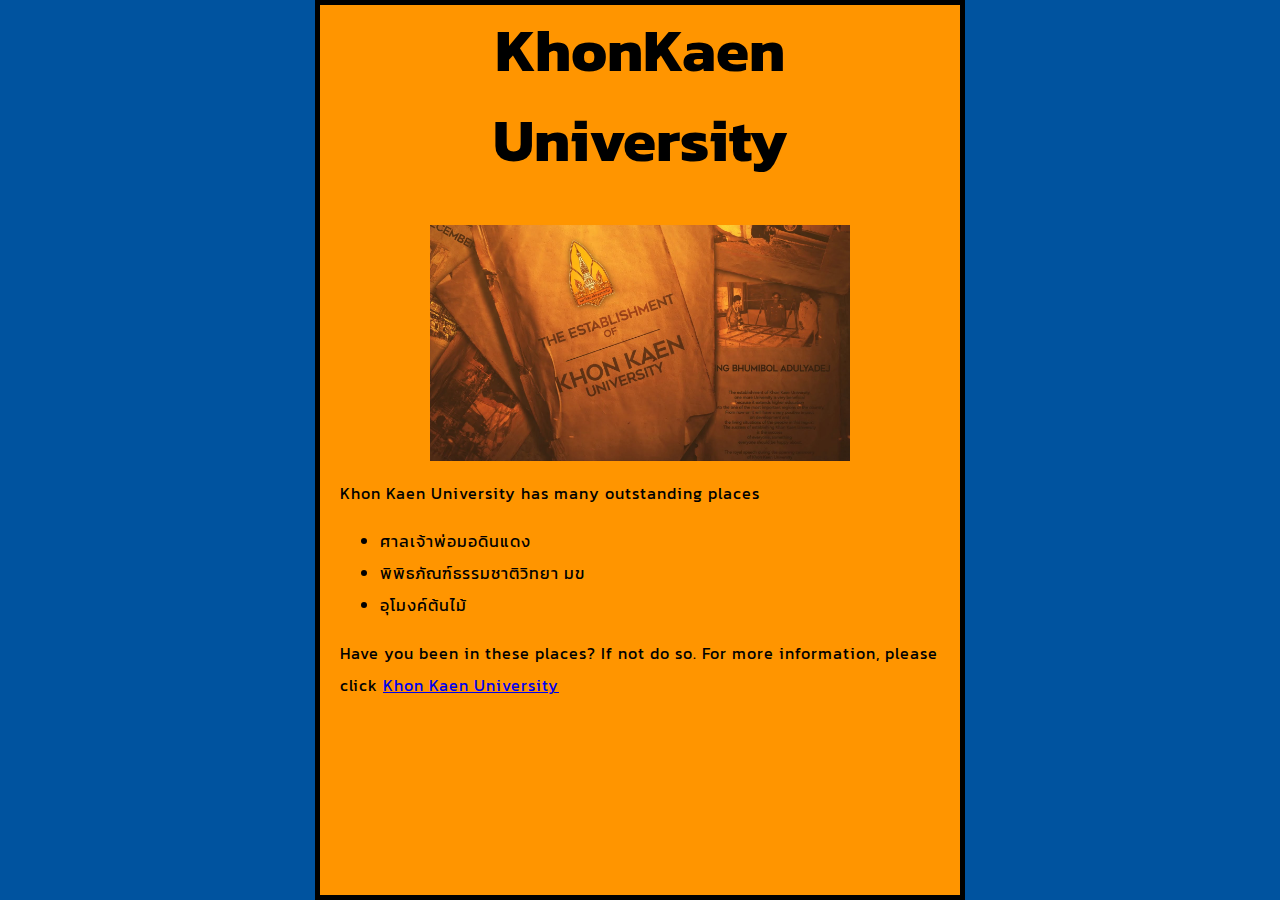
<file: index.html>
<!DOCTYPE HTML SYSTEM>
<html>

<head>
    <link href="style/style.css" rel="stylesheet" type="text/css">
    <link href="https://fonts.googleapis.com/css?family=Kanit" rel="stylesheet">
    
    <title>My Test Page</title>
</head>

<body>
    <h1>KhonKaen<br>University</h1>
    <img src="image/pic.jpg" width="70%" alt="My test image">
    <p>Khon Kaen University has many outstanding places</p>
        <ul>
            <li>ศาลเจ้าพ่อมอดินแดง</li>
            <li>พิพิธภัณฑ์ธรรมชาติวิทยา มข</li>
            <li>อุโมงค์ต้นไม้</li>
        </ul>
       <p> Have you been in these places? If not do so. For more information, please click
        <a href="http://www.kku.ac.th">Khon Kaen University</a>
    </p>
</body>

</html>
</file>
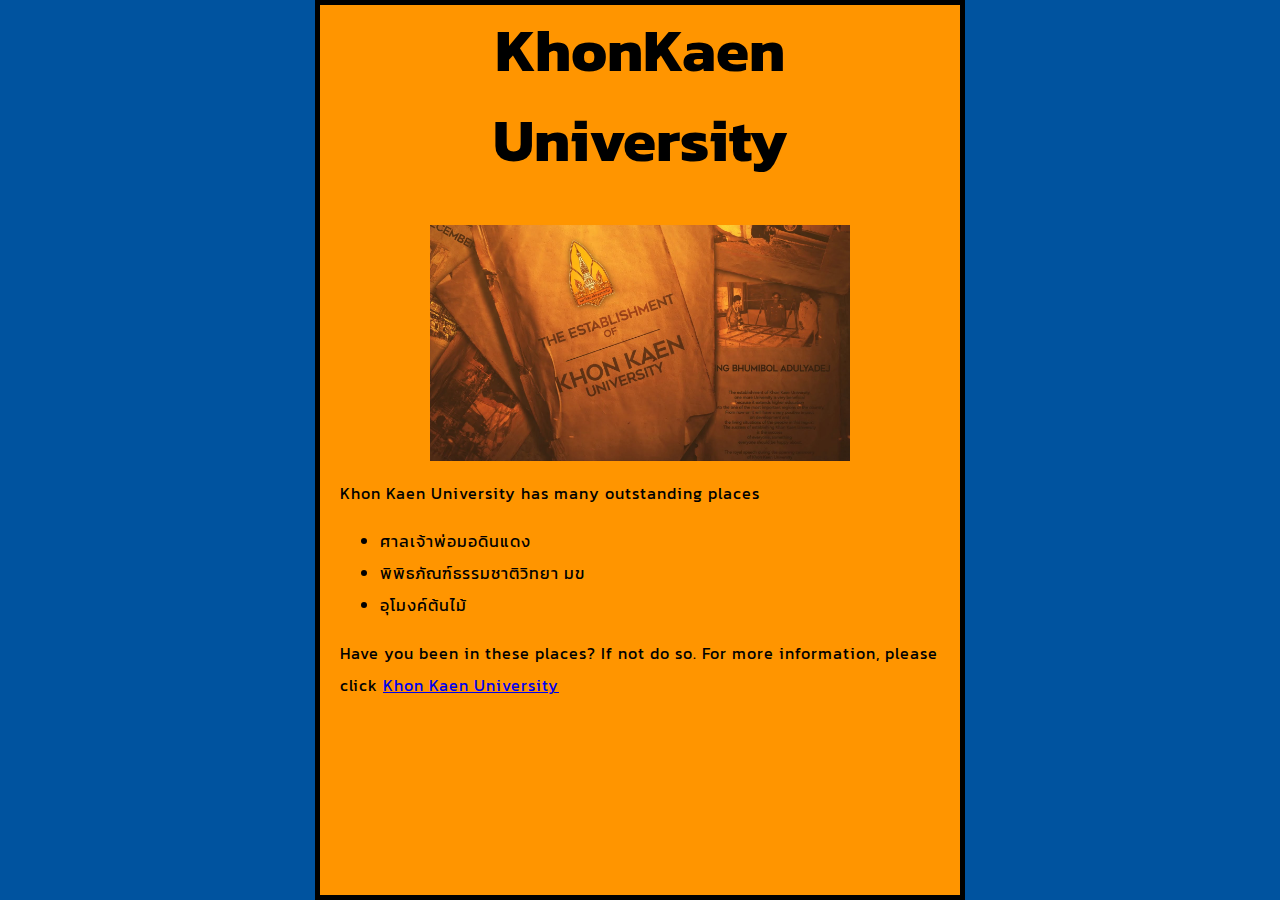
<file: Git Server/index.html>
<html>

<head>
    <link href="style/style.css" rel="stylesheet" type="text/css">
    <link href="https://fonts.googleapis.com/css?family=Kanit" rel="stylesheet">

    <meta charset="utf-8">
    <title>My Test Page</title>
</head>

<body>
    <h1>KhonKaen<br>University</h1>
    <img src="image/pic.jpg" width="70%" alt="My test image">
    <p>Khon Kaen University has many outstanding places</p>
        <ul>
            <li>ศาลเจ้าพ่อมอดินแดง</li>
            <li>พิพิธภัณฑ์ธรรมชาติวิทยา มข</li>
            <li>อุโมงค์ต้นไม้</li>
        </ul>
       <p> Have you been in these places? If not do so. For more information, please click
        <a href="http://www.kku.ac.th">Khon Kaen University</ahref>
    </p>
</body>

</html>
</file>
<file: style/style.css>
html {
    meta charset="utf-8";
    background-color: #00539F;
    font-size: 10px;
    font-family: 'Kanit', sans-serif;
}

body {
    width: 600px;
    margin: 0 auto;
    background-color: #FF9500;
    padding: 0 20px 20px 20px;
    border: 5px solid black;
}
img {
    display:  block;
    margin: 0 auto;
    width: 0 auto;
}
h1 {
    font-size: 60px;
    text-align: center;
}

p, li {
    font-size: 16px;
    line-height: 2;
    letter-spacing: 1px;
}
</file>
<file: Git Server/style/style.css>
html {
    background-color: #00539F;
    font-size: 10px;
    font-family: 'Kanit', sans-serif;
}

body {
    width: 600px;
    margin: 0 auto;
    background-color: #FF9500;
    padding: 0 20px 20px 20px;
    border: 5px solid black;
}
img {
    display:  block;
    margin: 0 auto;
    width: 0 auto;
}
h1 {
    font-size: 60px;
    text-align: center;
}

p, li {
    font-size: 16px;
    line-height: 2;
    letter-spacing: 1px;
}
</file>
